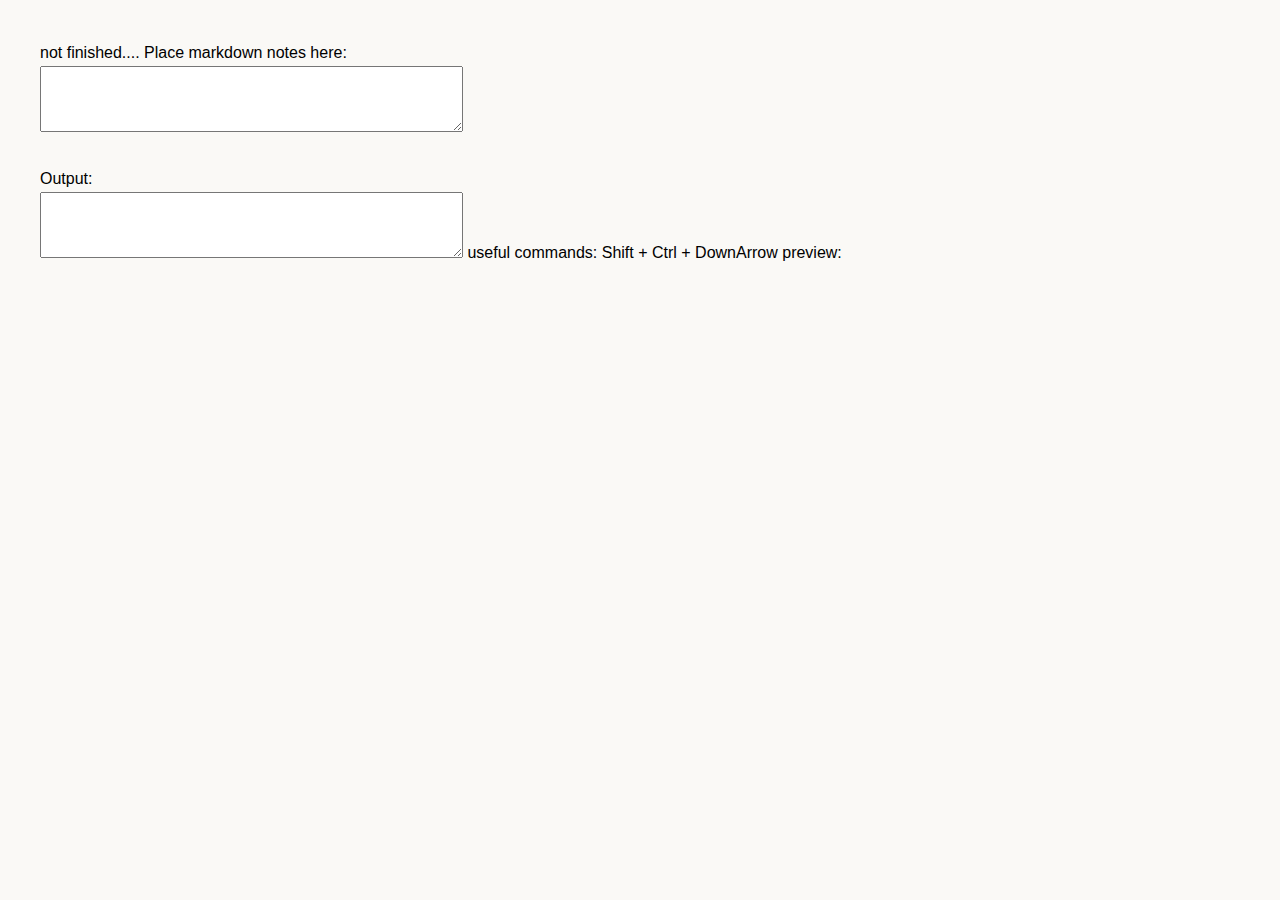
<file: convertNotes/index.html>
<!DOCTYPE html>
<html>
  <head>
    <title>Nico's Book Notes</title>
    <link rel="stylesheet" href="/style.css" />
    <link
      rel="icon"
      type="image/x-icon"
      href="https://cdn.glitch.global/1292ad47-43e1-421e-ad8a-09250d36ca94/books_emoji.png"
    />

    <script type="module" src="https://md-block.verou.me/md-block.js"></script>
    <script src="./script.js" defer="true"></script>
  </head>
  <body>
    
    not finished....
    
    
    
    Place markdown notes here: <br />
    <textarea id="inputTextArea" rows="4" cols="50"> </textarea>
    <br />
    <br />
    Output:<br />

    <textarea readonly="true" id="outputTextArea" rows="4" cols="50">
    </textarea>
    
    useful commands: 
    
    Shift + Ctrl + DownArrow
    
    
    
    preview:
    <md-block id="markdownPreview">
    
    </md-block>
    
    
  </body>
</html>
</file>
<file: style.css>
body {
  background-color: rgb(250, 249, 246);
  font-family: Helvetica, sans-serif;
  line-height: 1.625;

  /* centers content */
  border-style: solid;
  border-color: rgb(250, 249, 246); /* same as background */
  border-width: 2rem;
}

img {
  max-width: 90%;
}

.grayImage {
  filter: gray; /* IE6-9 */
  -webkit-filter: grayscale(1); /* Google Chrome, Safari 6+ & Opera 15+ */
  filter: grayscale(1); /* Microsoft Edge and Firefox 35+ */
}

button {
  max-width: 12.5%;
}

.tinyImage {height: 1em;}

/* https://www.w3schools.com/howto/howto_css_three_columns.asp */
* {
  box-sizing: border-box;
}
.row:after {
  content: "";
  display: table;
  clear: both;
}
.column {
  float: left;
  width: 25%;
/*   padding: px; */
/*   height: 300px; /* Should be removed. Only for demonstration */ 
}














/* https://stackoverflow.com/questions/28439310/scale-an-image-to-maximally-fit-available-space-and-center-it */
/* +Chat GPT */

.container2 {
    width: 90vw;
    max-width: 600px;
/*     border: 2px solid blue; */
    position: relative;
}

.centerImage {
    width: 100%;
    height: 20vh;
    position: relative;
    overflow: hidden;
}

.centerImage img {
    width: 100%;
    height: 100%;
    object-fit: contain;
}
</file>
